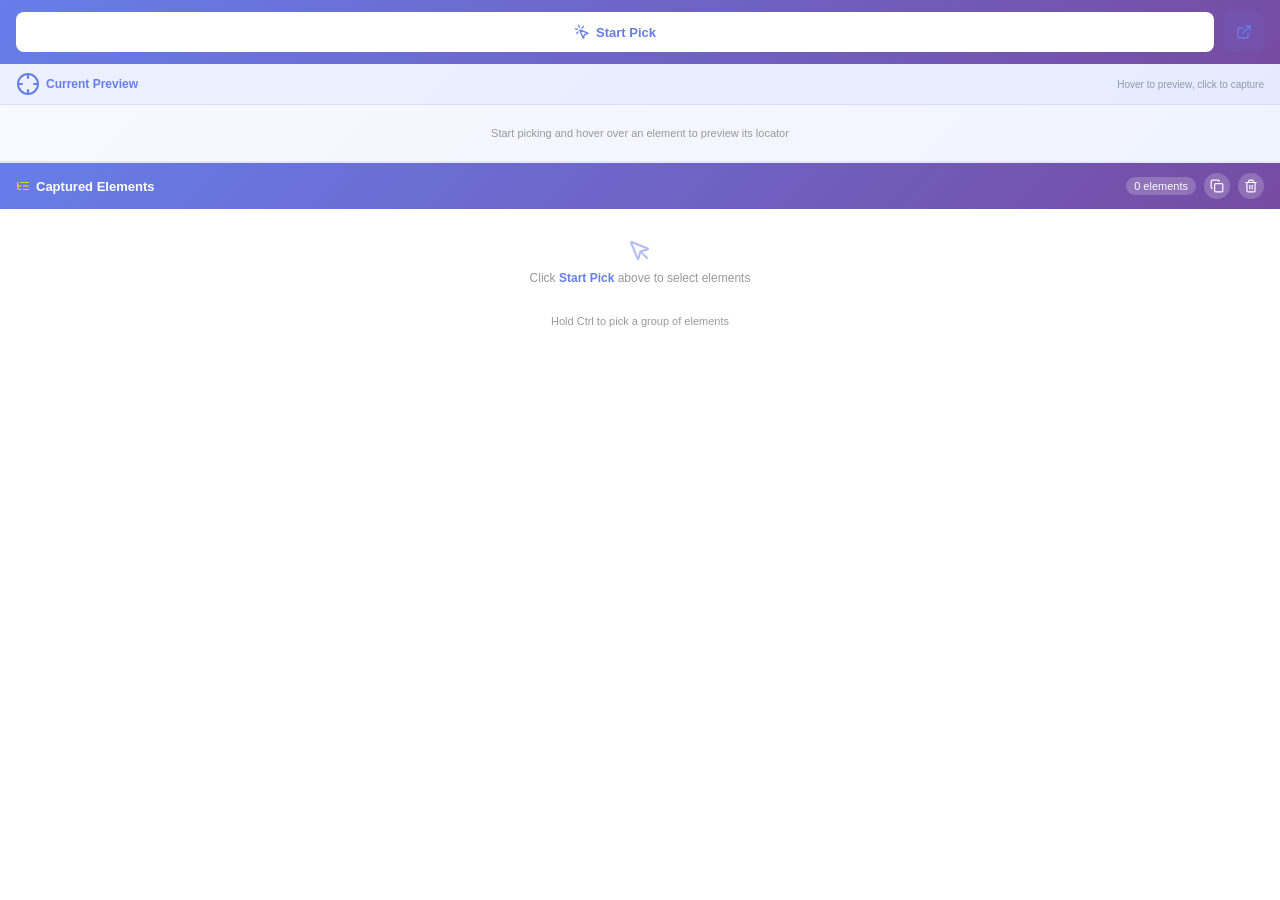
<file: sidebar.html>
<!DOCTYPE html>
<html lang="en">
<head>
  <meta charset="UTF-8" />
  <meta name="viewport" content="width=device-width, initial-scale=1.0"/>
  <title>Web Element Selector</title>
  <link rel="stylesheet" href="sidebar.css" />
</head>
<body>
  <div class="sidebar-container">
    <div class="controls">
      <button id="toggleLocator" class="toggle-btn">
        <i data-lucide="mouse-pointer-click" class="btn-icon"></i>
        <span id="locatorBtnText">Start Pick</span>
      </button>
      <button id="openStandaloneBtn" class="standalone-btn" title="Open in Separate Window">
        <i data-lucide="external-link" class="btn-icon"></i>
      </button>
    </div>

    <div class="content-area">
      <div id="previewSection" class="preview-section">
        <div class="preview-header">
          <h4>
            <i data-lucide="crosshair" class="section-icon"></i>
            Current Preview
          </h4>
          <span class="preview-hint">Hover to preview, click to capture</span>
        </div>
        <div id="previewContent" class="preview-content">
          <div class="preview-empty">Start picking and hover over an element to preview its locator</div>
        </div>
      </div>

      <div id="capturedElementsSection" class="captured-elements-section">
        <div id="capturedElementsHeader" class="captured-elements-header">
          <h4>
            <i data-lucide="list-tree" class="section-icon"></i>
            Captured Elements
          </h4>
          <div class="captured-elements-actions">
            <span id="capturedElementsCount" class="captured-count">0 elements</span>
            <button id="copyAllCapturedBtn" class="copy-all-btn" title="Copy All Locators">
              <i data-lucide="copy" class="btn-icon"></i>
            </button>
            <button id="clearCapturedBtn" class="clear-captured-btn" title="Clear All">
              <i data-lucide="trash-2" class="btn-icon"></i>
            </button>
          </div>
        </div>
        <div id="capturedElementsList" class="captured-elements-list">
          <div class="captured-empty-hint">
            <i data-lucide="mouse-pointer" class="empty-hint-icon"></i>
            <span>Click <strong>Start Pick</strong> above to select elements</span>
            <br>
            <small style="color:#999; font-size:11px;">Hold Ctrl to pick a group of elements</small>
          </div>
        </div>
      </div>
    </div>
  </div>

  <script src="lucide.js"></script>
  <script src="sidebar.js"></script>
</body>
</html>
</file>
<file: sidebar.css>
* {
  margin: 0;
  padding: 0;
  box-sizing: border-box;
}

body {
  font-family: -apple-system, BlinkMacSystemFont, 'Segoe UI', Roboto, 'Helvetica Neue', Arial, sans-serif;
  font-size: 13px;
  color: #333;
  background: #fff;
  overflow: hidden;
}

.sidebar-container {
  display: flex;
  flex-direction: column;
  height: 100vh;
  width: 100%;
  overflow: hidden;
}

.controls {
  padding: 12px 16px;
  background: linear-gradient(135deg, #667eea 0%, #764ba2 100%);
  display: flex;
  gap: 10px;
  flex-shrink: 0;
}

.toggle-btn {
  flex: 1;
  padding: 10px 16px;
  background: #fff;
  color: #667eea;
  border: none;
  border-radius: 8px;
  font-size: 13px;
  font-weight: 600;
  cursor: pointer;
  display: flex;
  align-items: center;
  justify-content: center;
  gap: 6px;
  transition: all 0.2s ease;
}

.toggle-btn:hover {
  background: #f0f0ff;
  transform: translateY(-1px);
  box-shadow: 0 4px 12px rgba(102, 126, 234, 0.3);
}

.toggle-btn:active {
  transform: translateY(0);
}

.toggle-btn.is-active {
  background: #e74c3c;
  color: #fff;
}

.toggle-btn.is-active:hover {
  background: #c0392b;
}

.standalone-btn {
  flex-shrink: 0;
  width: 40px;
  height: 40px;
  padding: 0;
  background: rgba(102, 126, 234, 0.1);
  color: #667eea;
  border: none;
  border-radius: 8px;
  cursor: pointer;
  display: flex;
  align-items: center;
  justify-content: center;
  transition: all 0.2s ease;
}

.standalone-btn:hover {
  background: rgba(102, 126, 234, 0.25);
  transform: translateY(-1px);
  box-shadow: 0 4px 12px rgba(102, 126, 234, 0.3);
}

.btn-icon {
  width: 16px;
  height: 16px;
  stroke-width: 2;
}

.content-area {
  flex: 1;
  min-height: 0;
  display: flex;
  flex-direction: column;
  overflow: hidden;
}

.preview-section {
  flex-shrink: 0;
  background: linear-gradient(135deg, #f8f9ff 0%, #f0f4ff 100%);
  border-bottom: 2px solid #e3e8ff;
  overflow: hidden;
  transition: all 0.3s ease;
}

.preview-section.has-preview {
  background: linear-gradient(135deg, #fff8e1 0%, #ffecb3 100%);
  border-bottom-color: #ffd54f;
}

.preview-header {
  display: flex;
  align-items: center;
  justify-content: space-between;
  padding: 8px 16px;
  background: rgba(102, 126, 234, 0.08);
  border-bottom: 1px solid rgba(102, 126, 234, 0.12);
}

.preview-header h4 {
  margin: 0;
  font-size: 12px;
  font-weight: 600;
  display: flex;
  align-items: center;
  gap: 6px;
  color: #667eea;
}

.preview-hint {
  font-size: 10px;
  color: #8e9aaf;
  font-weight: 500;
}

.preview-content {
  padding: 10px 16px;
  max-height: 140px;
  overflow-y: auto;
}

.preview-empty {
  color: #999;
  font-size: 11px;
  text-align: center;
  padding: 12px 0;
}

.preview-item {
  margin-bottom: 8px;
}

.preview-item:last-child {
  margin-bottom: 0;
}

.preview-label {
  font-size: 10px;
  color: #6c757d;
  font-weight: 600;
  text-transform: uppercase;
  margin-bottom: 3px;
  display: flex;
  align-items: center;
  gap: 4px;
}

.preview-value {
  font-family: 'Monaco', 'Menlo', 'Courier New', monospace;
  font-size: 11px;
  color: #495057;
  background: white;
  padding: 6px 8px;
  border-radius: 4px;
  border-left: 3px solid #667eea;
  word-break: break-all;
  line-height: 1.4;
}

.preview-meta {
  display: flex;
  gap: 8px;
  margin-top: 6px;
  flex-wrap: wrap;
}

.preview-meta-item {
  font-size: 10px;
  color: #6c757d;
  background: rgba(255, 255, 255, 0.7);
  padding: 2px 6px;
  border-radius: 3px;
}

.preview-meta-item .meta-badge {
  font-weight: 600;
  color: #667eea;
}

.captured-elements-section {
  flex: 1;
  min-height: 0;
  display: flex;
  flex-direction: column;
  background: white;
  overflow: hidden;
}

.captured-elements-header {
  display: flex;
  align-items: center;
  justify-content: space-between;
  padding: 10px 16px;
  background: linear-gradient(135deg, #667eea 0%, #764ba2 100%);
  color: white;
  min-height: 40px;
  flex-shrink: 0;
}

.captured-elements-header h4 {
  margin: 0;
  font-size: 13px;
  font-weight: 600;
  display: flex;
  align-items: center;
  gap: 6px;
  color: white;
}

.captured-elements-header .section-icon {
  color: #ffd700;
  font-size: 14px;
  width: 14px;
  height: 14px;
  stroke-width: 2;
}

.captured-elements-actions {
  display: flex;
  align-items: center;
  gap: 8px;
}

.captured-count {
  font-size: 11px;
  font-weight: 500;
  background: rgba(255, 255, 255, 0.2);
  padding: 3px 8px;
  border-radius: 10px;
}

.copy-all-btn,
.clear-captured-btn {
  background: rgba(255, 255, 255, 0.2);
  color: white;
  border: none;
  padding: 6px;
  border-radius: 50%;
  cursor: pointer;
  transition: all 0.2s ease;
  width: 26px;
  height: 26px;
  display: flex;
  align-items: center;
  justify-content: center;
}

.copy-all-btn:hover,
.clear-captured-btn:hover {
  background: rgba(255, 255, 255, 0.35);
  transform: scale(1.1);
}

.captured-elements-list {
  flex: 1;
  min-height: 0;
  overflow-y: auto;
  padding: 0;
}

.captured-empty-hint {
  display: flex;
  flex-direction: column;
  align-items: center;
  justify-content: center;
  gap: 8px;
  padding: 30px 16px;
  color: #999;
  font-size: 12px;
  text-align: center;
}

.captured-empty-hint .empty-hint-icon {
  width: 24px;
  height: 24px;
  color: #667eea;
  opacity: 0.5;
  flex-shrink: 0;
}

.captured-empty-hint strong {
  color: #667eea;
  font-weight: 600;
}

.captured-elements-list::-webkit-scrollbar {
  width: 6px;
}

.captured-elements-list::-webkit-scrollbar-track {
  background: rgba(0, 0, 0, 0.03);
  border-radius: 3px;
}

.captured-elements-list::-webkit-scrollbar-thumb {
  background: rgba(0, 0, 0, 0.2);
  border-radius: 3px;
}

.captured-elements-table {
  width: 100%;
  border-collapse: collapse;
  font-size: 12px;
}

.captured-elements-table thead {
  position: sticky;
  top: 0;
  z-index: 1;
}

.captured-elements-table th {
  background: #f8f9fa;
  text-align: left;
  padding: 8px 10px;
  font-weight: 600;
  font-size: 11px;
  color: #495057;
  border-bottom: 2px solid #e9ecef;
  white-space: nowrap;
}

.captured-elements-table th.col-locator { min-width: 120px; }
.captured-elements-table th.col-type { width: 55px; text-align: center; }
.captured-elements-table th.col-text { min-width: 60px; }
.captured-elements-table th.col-actions { width: 80px; text-align: center; }

.captured-elements-table td {
  padding: 8px 10px;
  border-bottom: 1px solid #f1f3f5;
  vertical-align: middle;
}

.captured-elements-table .captured-element-row:hover {
  background: #f8f9ff;
}

.captured-elements-table .captured-element-row.is-list {
  background: #fff8e1;
}

.captured-elements-table .captured-element-row.is-list:hover {
  background: #fff3cd;
}

.locator-value {
  display: block;
  font-family: 'Monaco', 'Menlo', 'Courier New', monospace;
  font-size: 11px;
  color: #495057;
  background: #f8f9fa;
  padding: 4px 6px;
  border-radius: 4px;
  border-left: 2px solid #667eea;
  white-space: nowrap;
  overflow: hidden;
  text-overflow: ellipsis;
  max-width: 160px;
  line-height: 1.4;
}

.locator-badge {
  display: inline-block;
  margin-top: 4px;
  font-size: 9px;
  font-weight: 600;
  padding: 1px 5px;
  border-radius: 3px;
  text-transform: uppercase;
}

.locator-badge.css {
  background: #e3f2fd;
  color: #1976d2;
}

.locator-badge.xpath {
  background: #f3e5f5;
  color: #7b1fa2;
}

.col-type {
  text-align: center;
}

.type-badge {
  display: inline-block;
  font-size: 10px;
  font-weight: 600;
  padding: 2px 8px;
  border-radius: 10px;
  text-transform: capitalize;
}

.type-badge.type-single {
  background: #e8f5e9;
  color: #2e7d32;
}

.type-badge.type-list {
  background: #fff3e0;
  color: #e65100;
}

.col-text {
  font-size: 11px;
  color: #6c757d;
  white-space: nowrap;
  overflow: hidden;
  text-overflow: ellipsis;
  max-width: 80px;
}

.col-actions {
  text-align: center;
  white-space: nowrap;
}

.action-btn {
  display: inline-flex;
  align-items: center;
  justify-content: center;
  width: 22px;
  height: 22px;
  border: none;
  border-radius: 4px;
  cursor: pointer;
  margin: 0 1px;
  transition: all 0.2s ease;
  background: transparent;
  color: #6c757d;
}

.action-btn:hover {
  transform: scale(1.1);
}

.action-btn.copy-btn:hover {
  background: #e3f2fd;
  color: #1976d2;
}

.action-btn.edit-btn:hover {
  background: #fff3e0;
  color: #e65100;
}

.action-btn.delete-btn:hover {
  background: #ffebee;
  color: #c62828;
}

.btn-icon-sm {
  width: 13px;
  height: 13px;
  stroke-width: 2;
}

.toast-notification {
  position: fixed;
  top: 60px;
  left: 50%;
  transform: translateX(-50%) translateY(-20px);
  background: rgba(0, 0, 0, 0.8);
  color: white;
  padding: 10px 20px;
  border-radius: 6px;
  font-size: 13px;
  display: flex;
  align-items: center;
  gap: 8px;
  z-index: 99999;
  opacity: 0;
  pointer-events: none;
  transition: all 0.3s ease;
}

.toast-notification.show {
  opacity: 1;
  transform: translateX(-50%) translateY(0);
}

.toast-icon {
  color: #4ade80;
  font-weight: bold;
  font-size: 14px;
}

.captured-elements-header {
  transition: all 0.2s ease;
}

.captured-elements-header.collapsed .section-icon {
  transform: rotate(-90deg);
}

.captured-elements-header .section-icon {
  transition: transform 0.2s ease;
}

.captured-elements-header h4 {
  display: flex;
  align-items: center;
  gap: 6px;
}
</file>
